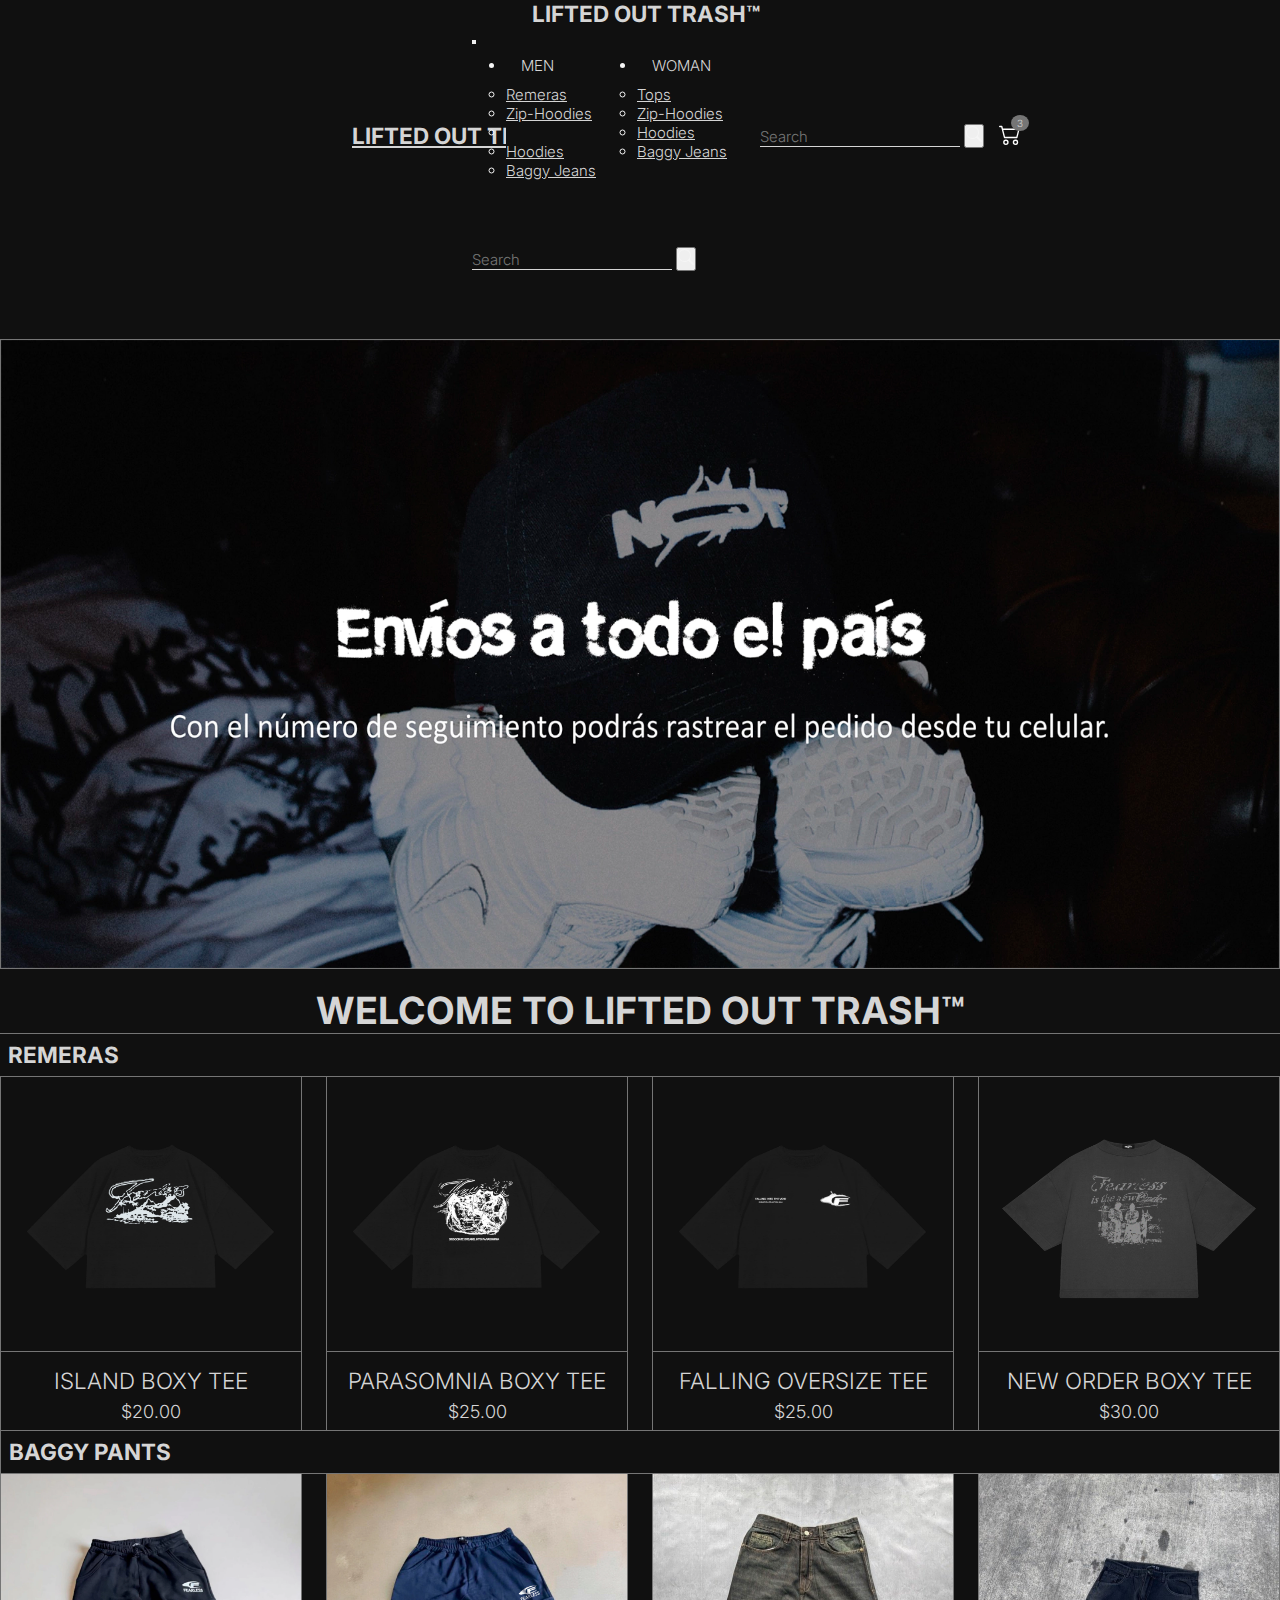
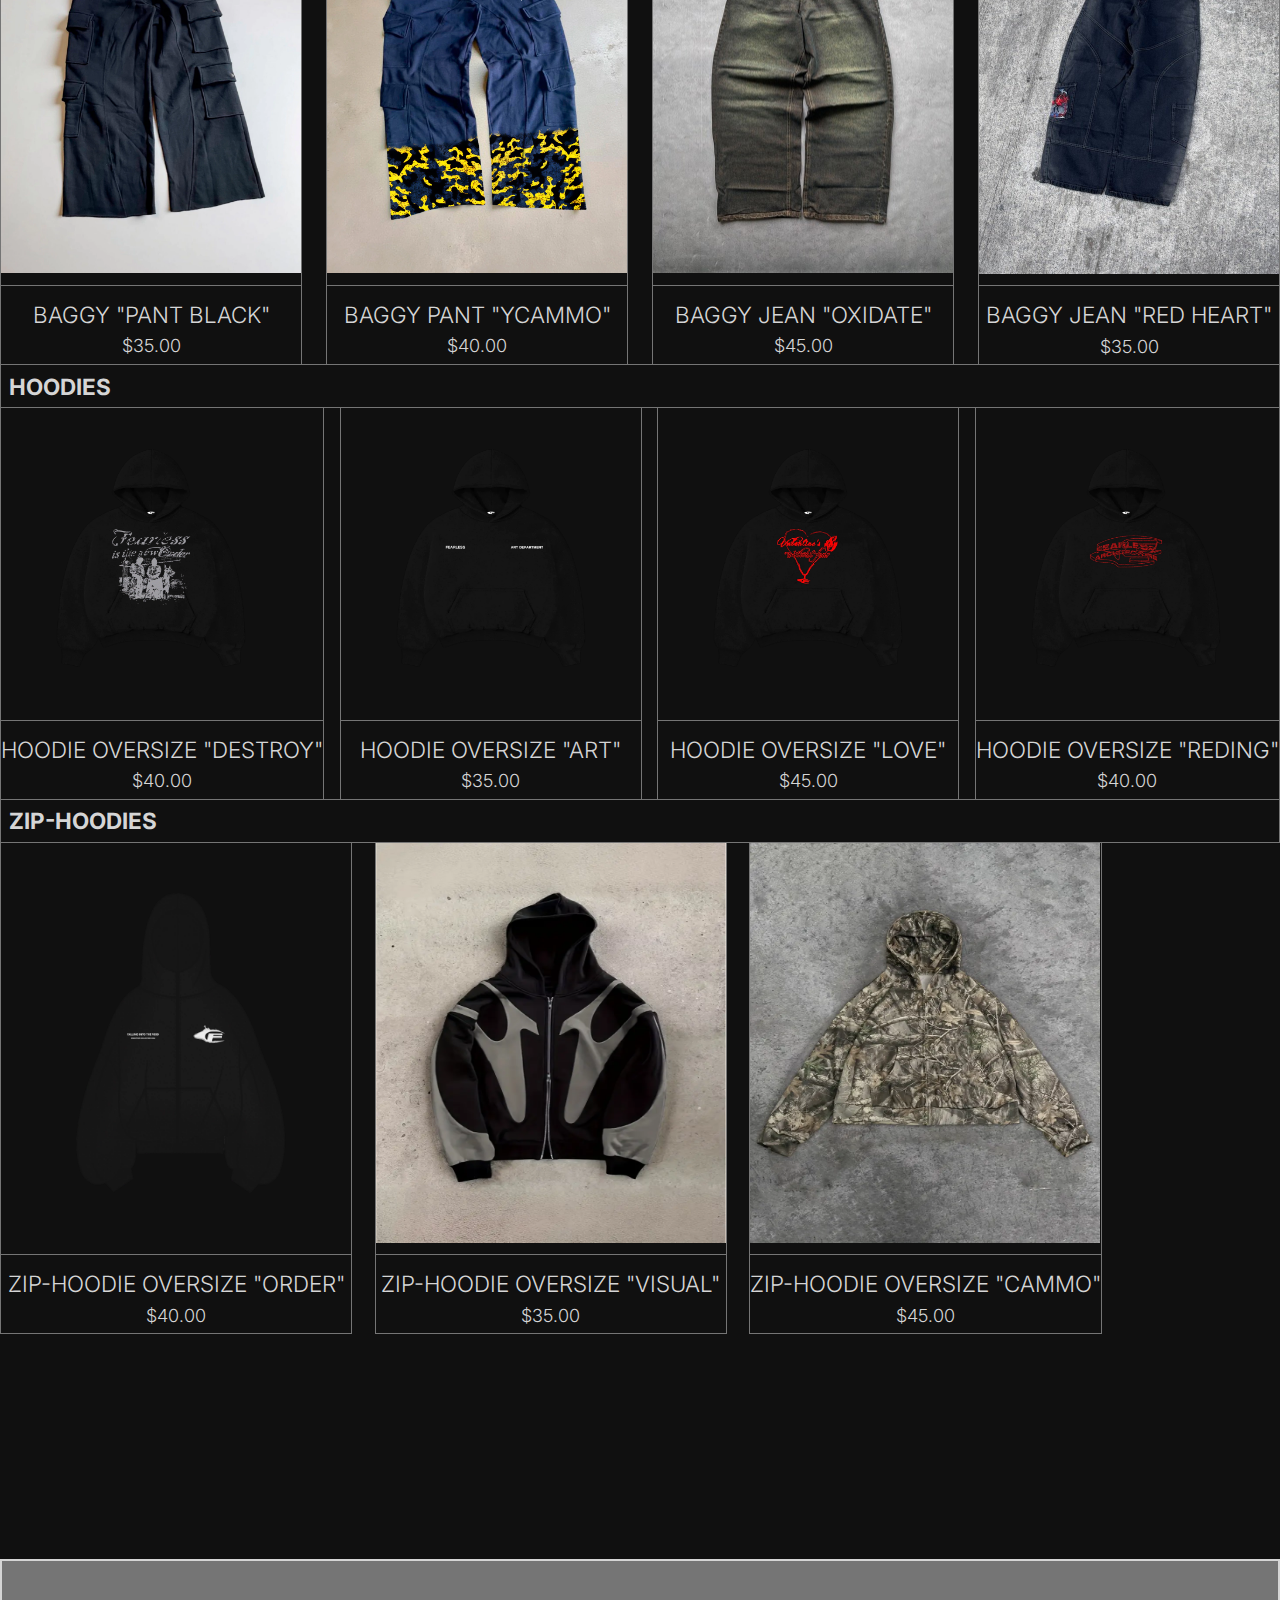
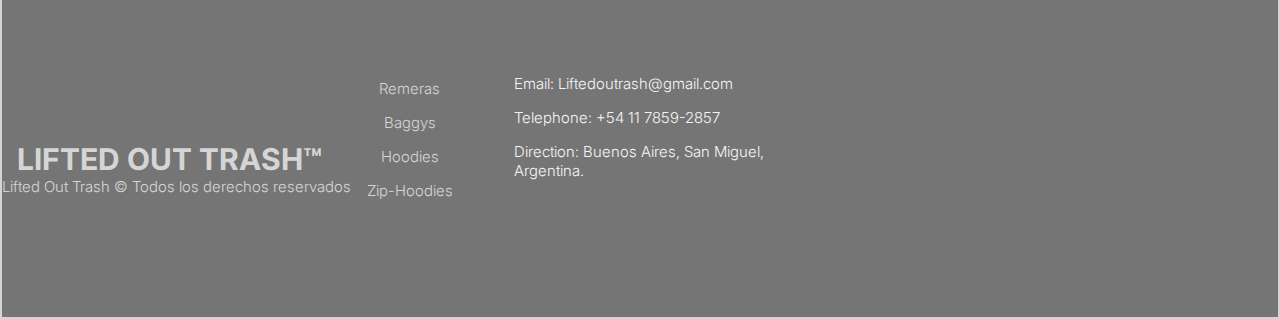
<file: index.html>
<!DOCTYPE html>
<html lang="en">
  <head>
    <meta charset="UTF-8" />
    <meta name="viewport" content="width=device-width, initial-scale=1.0" />
    <link
      href="https://cdn.jsdelivr.net/npm/bootstrap@5.3.7/dist/css/bootstrap.min.css"
      rel="stylesheet"
      integrity="sha384-LN+7fdVzj6u52u30Kp6M/trliBMCMKTyK833zpbD+pXdCLuTusPj697FH4R/5mcr"
      crossorigin="anonymous"
    />
    <link rel="stylesheet" href="styles/styles.css" />
    <link rel="icon" href="./assets/images/icon.png" type="image/x-icon" />
    <meta name="description" content="Tienda de ropa Lifted Out Trash" />
    <meta
      name="keywords"
      content="ropa, remeras, buzos, hoodies, ziphoodies, ecommerce"
    />
    <title>Lifted Out Trash</title>
  </head>
  <body>
    <header>
      <nav class="navbar fixed-top">
        <div class="container-fluid">
          <button
            class="navbar-toggler"
            type="button"
            data-bs-toggle="offcanvas"
            data-bs-target="#offcanvasDarkNavbar"
            aria-controls="offcanvasDarkNavbar"
            aria-label="Toggle navigation"
          >
            <span class="navbar-toggler-icon"></span>
          </button>
          <a class="navbar-brand mx-auto" href="index.html"
            >Lifted Out Trash™</a
          >

          <div
            class="offcanvas offcanvas-start text-bg-dark"
            tabindex="-1"
            id="offcanvasDarkNavbar"
            aria-labelledby="offcanvasDarkNavbarLabel"
          >
            <div class="offcanvas-header">
              <h5 class="offcanvas-title" id="offcanvasDarkNavbarLabel">
                Lifted Out Trash™
              </h5>
              <button
                type="button"
                class="btn-close btn-close-white"
                data-bs-dismiss="offcanvas"
                aria-label="Close"
              ></button>
            </div>
            <div class="offcanvas-body">
              <ul class="navbar-nav justify-content-end flex-grow-1 pe-3">
                <div class="dropdowns-box">
                  <li class="nav-item dropdown">
                    <button
                      class="btn btn-dark dropdown-toggle"
                      data-bs-toggle="dropdown"
                      aria-expanded="false"
                    >
                      Men
                    </button>
                    <ul class="dropdown-menu dropdown-menu-dark">
                      <li>
                        <a class="dropdown-item" href="pages/remeras.html"
                          >Remeras</a
                        >
                      </li>

                      <li>
                        <a class="dropdown-item" href="pages/zhoodies.html"
                          >Zip-Hoodies</a
                        >
                      </li>
                      <li></li>
                      <li>
                        <a class="dropdown-item" href="pages/hoodies.html"
                          >Hoodies</a
                        >
                      </li>
                      <li>
                        <a class="dropdown-item" href="pages/baggys.html"
                          >Baggy Jeans</a
                        >
                      </li>
                    </ul>
                  </li>
                  <li class="nav-item dropdown">
                    <button
                      class="btn btn-dark dropdown-toggle"
                      data-bs-toggle="dropdown"
                      aria-expanded="false"
                    >
                      Woman
                    </button>
                    <ul class="dropdown-menu dropdown-menu-dark">
                      <li>
                        <a class="dropdown-item" href="pages/remeras.html"
                          >Tops</a
                        >
                      </li>
                      <li>
                        <a class="dropdown-item" href="pages/zhoodies.html"
                          >Zip-Hoodies</a
                        >
                      </li>
                      <li>
                        <a class="dropdown-item" href="pages/hoodies.html"
                          >Hoodies</a
                        >
                      </li>
                      <li>
                        <a class="dropdown-item" href="pages/baggys.html"
                          >Baggy Jeans</a
                        >
                      </li>
                    </ul>
                  </li>
                </div>
              </ul>

              <form class="d-flex mt-3 searchbar" role="search">
                <input
                  class="form-control me-2"
                  type="search"
                  placeholder="Search"
                  aria-label="Search"
                />
                <button class="btn" type="submit">
                  <svg
                    xmlns="http://www.w3.org/2000/svg"
                    width="16"
                    height="16"
                    fill="currentColor"
                    class="bi bi-search"
                    viewBox="0 0 16 16"
                  >
                    <path
                      d="M11.742 10.344a6.5 6.5 0 1 0-1.397 1.398h-.001q.044.06.098.115l3.85 3.85a1 1 0 0 0 1.415-1.414l-3.85-3.85a1 1 0 0 0-.115-.1zM12 6.5a5.5 5.5 0 1 1-11 0 5.5 5.5 0 0 1 11 0"
                    />
                  </svg>
                </button>
              </form>
            </div>
          </div>
          <form class="d-flex mt-3 searchbar-pc" role="search">
            <input
              class="form-control me-2"
              type="search"
              placeholder="Search"
              aria-label="Search"
            />
            <button class="btn" type="submit">
              <svg
                xmlns="http://www.w3.org/2000/svg"
                width="16"
                height="16"
                fill="currentColor"
                class="bi bi-search"
                viewBox="0 0 16 16"
              >
                <path
                  d="M11.742 10.344a6.5 6.5 0 1 0-1.397 1.398h-.001q.044.06.098.115l3.85 3.85a1 1 0 0 0 1.415-1.414l-3.85-3.85a1 1 0 0 0-.115-.1zM12 6.5a5.5 5.5 0 1 1-11 0 5.5 5.5 0 0 1 11 0"
                />
              </svg>
            </button>
          </form>
          <a class="cart-button">
            <svg
              xmlns="http://www.w3.org/2000/svg"
              width="16"
              height="16"
              fill="white"
              class="cart-icon"
              viewBox="0 0 16 16"
            >
              <path
                d="M0 2.5A.5.5 0 0 1 .5 2H2a.5.5 0 0 1 .485.379L2.89 4H14.5a.5.5 0 0 1 .485.621l-1.5 6A.5.5 0 0 1 13 11H4a.5.5 0 0 1-.485-.379L1.61 3H.5a.5.5 0 0 1-.5-.5M3.14 5l1.25 5h8.22l1.25-5zM5 13a1 1 0 1 0 0 2 1 1 0 0 0 0-2m-2 1a2 2 0 1 1 4 0 2 2 0 0 1-4 0m9-1a1 1 0 1 0 0 2 1 1 0 0 0 0-2m-2 1a2 2 0 1 1 4 0 2 2 0 0 1-4 0"
              />
            </svg>
            <span class="cart-count">3</span>
          </a>
        </div>
      </nav>
      <div class="banner-box container-fluid">
        <img src="assets/images/banner.webp" alt="banner" />
      </div>
    </header>
    <main>
      <div class="welcome-box">
        <h1 class="welcome-text">Welcome to Lifted Out Trash™</h1>
      </div>

      <!--SECTION REMERAS-->
      <div class="remeras-texto-box">
        <p>Remeras</p>
      </div>
      <section class="box-remeras">
        <div class="remera1-box">
          <img
            src="assets/images/remera1.webp"
            alt="Remera 1"
            class="remera1"
          />
          <h2>Island Boxy Tee</h2>
          <p>$20.00</p>
        </div>
        <div class="remera1-box">
          <img
            src="assets/images/remera2.webp"
            alt="Remera 1"
            class="remera1 container-fluid"
          />
          <h2>Parasomnia Boxy Tee</h2>
          <p>$25.00</p>
        </div>
        <div class="remera1-box">
          <img
            src="assets/images/remera3.webp"
            alt="Remera 1"
            class="remera1"
          />
          <h2>Falling Oversize Tee</h2>
          <p>$25.00</p>
        </div>
        <div class="remera1-box">
          <img
            src="assets/images/remera4.webp"
            alt="Remera 1"
            class="remera1"
          />
          <h2>New Order Boxy Tee</h2>
          <p>$30.00</p>
        </div>
      </section>

      <!--SECTION BAGGYS-->
      <div class="baggys-texto-box">
        <p>Baggy Pants</p>
      </div>
      <section class="box-baggys">
        <div class="baggy1-box">
          <img src="assets/images/baggy1.webp" alt="Baggy 1" class="baggys" />
          <h2>Baggy "Pant Black"</h2>
          <p>$35.00</p>
        </div>
        <div class="baggy1-box">
          <img src="assets/images/baggy2.webp" alt="Baggy 2" class="baggys" />
          <h2>Baggy Pant "Ycammo"</h2>
          <p>$40.00</p>
        </div>
        <div class="baggy1-box">
          <img src="assets/images/baggy3.jpg" alt="Baggy 3" class="baggys" />
          <h2>Baggy Jean "Oxidate"</h2>
          <p>$45.00</p>
        </div>
        <div class="baggy1-box">
          <img src="assets/images/baggy4.jpg" alt="Baggy 4" class="baggys" />
          <h2>Baggy Jean "Red Heart"</h2>
          <p>$35.00</p>
        </div>
      </section>

      <!--SECTION HOODIES-->
      <div class="hoodies-texto-box">
        <p>Hoodies</p>
      </div>
      <section class="box-hoodies">
        <div class="hoodies-box">
          <img
            src="assets/images/hoodie1.webp"
            alt="hoodie 1"
            class="hoodies"
          />
          <h2>Hoodie Oversize "Destroy"</h2>
          <p>$40.00</p>
        </div>
        <div class="hoodies-box">
          <img
            src="assets/images/hoodie2.webp"
            alt="hoodie 2"
            class="hoodies"
          />
          <h2>Hoodie Oversize "Art"</h2>
          <p>$35.00</p>
        </div>
        <div class="hoodies-box">
          <img
            src="assets/images/hoodie3.webp"
            alt="hoodie 3"
            class="hoodies"
          />
          <h2>Hoodie Oversize "Love"</h2>
          <p>$45.00</p>
        </div>
        <div class="hoodies-box">
          <img
            src="assets/images/hoodie4.webp"
            alt="hoodie 4"
            class="hoodies"
          />
          <h2>Hoodie Oversize "Reding"</h2>
          <p>$40.00</p>
        </div>
      </section>

      <!--SECTION ZIP-HOODIES-->
      <div class="zip-hoodies-texto-box">
        <p>Zip-Hoodies</p>
      </div>
      <section class="box-zip-hoodies">
        <div class="zip-hoodies-box">
          <img
            src="assets/images/zip-hoodie1.webp"
            alt="zip-hoodie 1"
            class="zip-hoodies"
          />
          <h2>zip-Hoodie Oversize "Order"</h2>
          <p>$40.00</p>
        </div>
        <div class="zip-hoodies-box">
          <img
            src="assets/images/zip-hoodie2.webp"
            alt="zip-hoodie 2"
            class="zip-hoodies"
          />
          <h2>zip-Hoodie Oversize "Visual"</h2>
          <p>$35.00</p>
        </div>
        <div class="zip-hoodies-box">
          <img
            src="assets/images/zip-hoodie3.webp"
            alt="zip-hoodie 3"
            class="zip-hoodies"
          />
          <h2>zip-Hoodie Oversize "Cammo"</h2>
          <p>$45.00</p>
        </div>
      </section>
    </main>

    <footer>
      <div class="footer-background">
        <h2 class="logo-footer">Lifted Out Trash™</h2>
        <p class="derechos">
          Lifted Out Trash &copy; Todos los derechos reservados
        </p>
        <div class="box-nav-footer">
          <a href="pages/remeras.html">Remeras</a>
          <a href="pages/baggys.html">Baggys</a>
          <a href="pages/hoodies.html">Hoodies</a>
          <a href="pages/zhoodies.html">Zip-Hoodies</a>
        </div>
        <div class="box-information">
          <p>Email: Liftedoutrash@gmail.com</p>
          <p>Telephone: +54 11 7859-2857</p>
          <p>Direction: Buenos Aires, San Miguel, Argentina.</p>
        </div>
      </div>
    </footer>
    <script
      src="https://cdn.jsdelivr.net/npm/bootstrap@5.3.7/dist/js/bootstrap.bundle.min.js"
      integrity="sha384-ndDqU0Gzau9qJ1lfW4pNLlhNTkCfHzAVBReH9diLvGRem5+R9g2FzA8ZGN954O5Q"
      crossorigin="anonymous"
    ></script>
  </body>
</html>
</file>
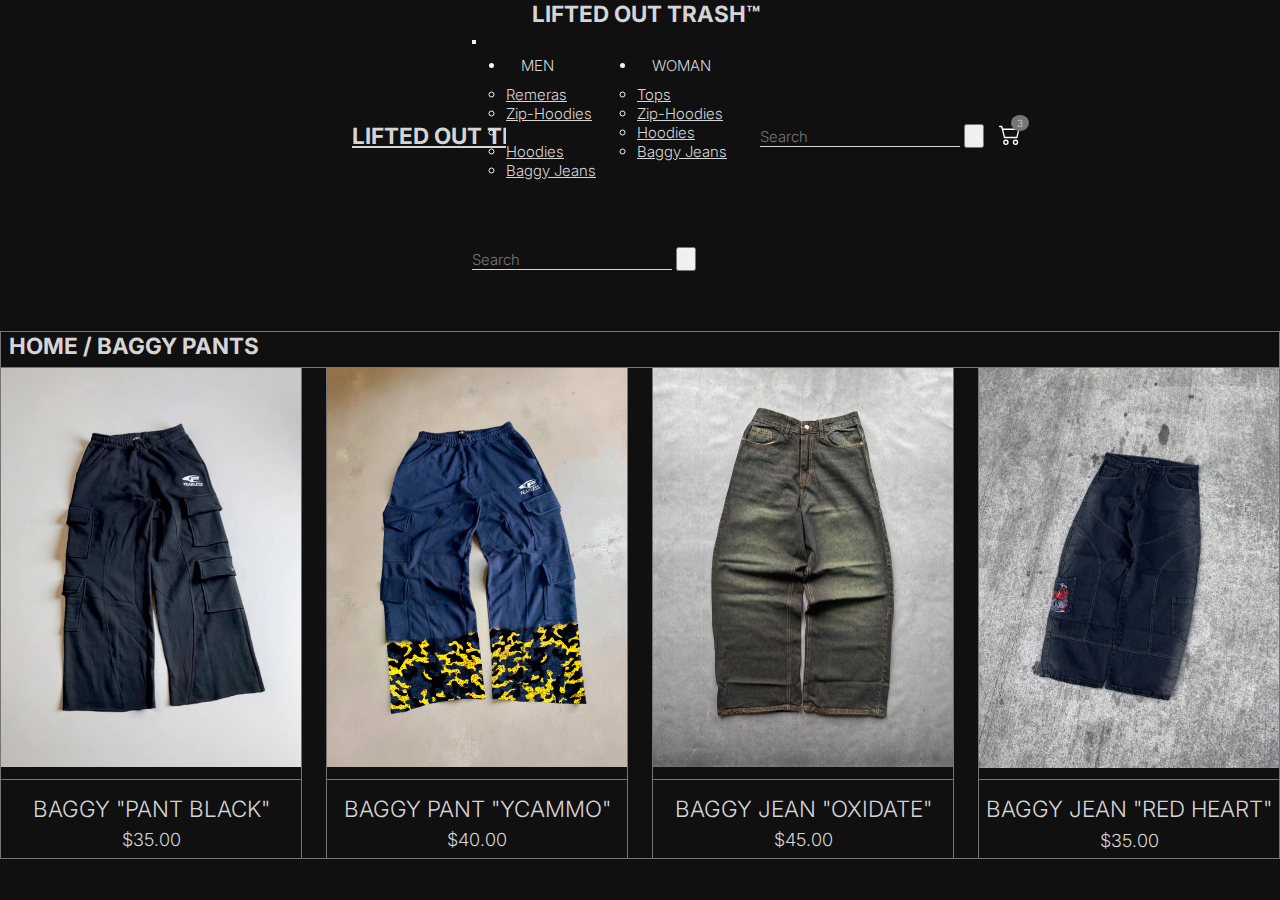
<file: pages/baggys.html>
<!DOCTYPE html>
<html lang="en">
  <head>
    <meta charset="UTF-8" />
    <meta name="viewport" content="width=device-width, initial-scale=1.0" />
    <link
      href="https://cdn.jsdelivr.net/npm/bootstrap@5.3.7/dist/css/bootstrap.min.css"
      rel="stylesheet"
      integrity="sha384-LN+7fdVzj6u52u30Kp6M/trliBMCMKTyK833zpbD+pXdCLuTusPj697FH4R/5mcr"
      crossorigin="anonymous"
    />
    <link rel="stylesheet" href="../styles/styles.css" />
    <link rel="icon" href="../assets/images/icon.png" type="image/x-icon" />
    <meta name="description" content="Tienda de ropa Lifted Out Trash" />
    <meta
      name="keywords"
      content="ropa, remeras, buzos, hoodies, ziphoodies, ecommerce"
    />
    <title>LOT - Baggy Pants</title>
  </head>
  <body>
    <header>
      <nav class="navbar fixed-top">
        <div class="container-fluid">
          <button
            class="navbar-toggler"
            type="button"
            data-bs-toggle="offcanvas"
            data-bs-target="#offcanvasDarkNavbar"
            aria-controls="offcanvasDarkNavbar"
            aria-label="Toggle navigation"
          >
            <span class="navbar-toggler-icon"></span>
          </button>
          <a class="navbar-brand mx-auto" href="../index.html"
            >Lifted Out Trash™</a
          >

          <div
            class="offcanvas offcanvas-start text-bg-dark"
            tabindex="-1"
            id="offcanvasDarkNavbar"
            aria-labelledby="offcanvasDarkNavbarLabel"
          >
            <div class="offcanvas-header">
              <h5 class="offcanvas-title" id="offcanvasDarkNavbarLabel">
                Lifted Out Trash™
              </h5>
              <button
                type="button"
                class="btn-close btn-close-white"
                data-bs-dismiss="offcanvas"
                aria-label="Close"
              ></button>
            </div>
            <div class="offcanvas-body">
              <ul class="navbar-nav justify-content-end flex-grow-1 pe-3">
                <div class="dropdowns-box">
                  <li class="nav-item dropdown">
                    <button
                      class="btn btn-dark dropdown-toggle"
                      data-bs-toggle="dropdown"
                      aria-expanded="false"
                    >
                      Men
                    </button>
                    <ul class="dropdown-menu dropdown-menu-dark">
                      <li>
                        <a class="dropdown-item" href="../pages/remeras.html"
                          >Remeras</a
                        >
                      </li>

                      <li>
                        <a class="dropdown-item" href="../pages/zhoodies.html"
                          >Zip-Hoodies</a
                        >
                      </li>
                      <li></li>
                      <li>
                        <a class="dropdown-item" href="../pages/hoodies.html"
                          >Hoodies</a
                        >
                      </li>
                      <li>
                        <a class="dropdown-item" href="../pages/baggys.html"
                          >Baggy Jeans</a
                        >
                      </li>
                    </ul>
                  </li>
                  <li class="nav-item dropdown">
                    <button
                      class="btn btn-dark dropdown-toggle"
                      data-bs-toggle="dropdown"
                      aria-expanded="false"
                    >
                      Woman
                    </button>
                    <ul class="dropdown-menu dropdown-menu-dark">
                      <li>
                        <a class="dropdown-item" href="../pages/remeras.html"
                          >Tops</a
                        >
                      </li>
                      <li>
                        <a class="dropdown-item" href="../pages/zhoodies.html"
                          >Zip-Hoodies</a
                        >
                      </li>
                      <li>
                        <a class="dropdown-item" href="../pages/hoodies.html"
                          >Hoodies</a
                        >
                      </li>
                      <li>
                        <a class="dropdown-item" href="../pages/baggys.html"
                          >Baggy Jeans</a
                        >
                      </li>
                    </ul>
                  </li>
                </div>
              </ul>

              <form class="d-flex mt-3 searchbar" role="search">
                <input
                  class="form-control me-2"
                  type="search"
                  placeholder="Search"
                  aria-label="Search"
                />
                <button class="btn" type="submit">
                  <svg
                    xmlns="http://www.w3.org/2000/svg"
                    width="16"
                    height="16"
                    fill="currentColor"
                    class="bi bi-search"
                    viewBox="0 0 16 16"
                  >
                    <path
                      d="M11.742 10.344a6.5 6.5 0 1 0-1.397 1.398h-.001q.044.06.098.115l3.85 3.85a1 1 0 0 0 1.415-1.414l-3.85-3.85a1 1 0 0 0-.115-.1zM12 6.5a5.5 5.5 0 1 1-11 0 5.5 5.5 0 0 1 11 0"
                    />
                  </svg>
                </button>
              </form>
            </div>
          </div>
          <form class="d-flex mt-3 searchbar-pc" role="search">
            <input
              class="form-control me-2"
              type="search"
              placeholder="Search"
              aria-label="Search"
            />
            <button class="btn" type="submit">
              <svg
                xmlns="http://www.w3.org/2000/svg"
                width="16"
                height="16"
                fill="currentColor"
                class="bi bi-search"
                viewBox="0 0 16 16"
              >
                <path
                  d="M11.742 10.344a6.5 6.5 0 1 0-1.397 1.398h-.001q.044.06.098.115l3.85 3.85a1 1 0 0 0 1.415-1.414l-3.85-3.85a1 1 0 0 0-.115-.1zM12 6.5a5.5 5.5 0 1 1-11 0 5.5 5.5 0 0 1 11 0"
                />
              </svg>
            </button>
          </form>
          <a class="cart-button">
            <svg
              xmlns="http://www.w3.org/2000/svg"
              width="16"
              height="16"
              fill="white"
              class="cart-icon"
              viewBox="0 0 16 16"
            >
              <path
                d="M0 2.5A.5.5 0 0 1 .5 2H2a.5.5 0 0 1 .485.379L2.89 4H14.5a.5.5 0 0 1 .485.621l-1.5 6A.5.5 0 0 1 13 11H4a.5.5 0 0 1-.485-.379L1.61 3H.5a.5.5 0 0 1-.5-.5M3.14 5l1.25 5h8.22l1.25-5zM5 13a1 1 0 1 0 0 2 1 1 0 0 0 0-2m-2 1a2 2 0 1 1 4 0 2 2 0 0 1-4 0m9-1a1 1 0 1 0 0 2 1 1 0 0 0 0-2m-2 1a2 2 0 1 1 4 0 2 2 0 0 1-4 0"
              />
            </svg>
            <span class="cart-count">3</span>
          </a>
        </div>
      </nav>
    </header>
    <main>
      <!--SECTION BAGGYS-->
      <div class="baggys-texto-box sections-texto-box-html">
        <p class="p-sections-texto">Home / Baggy Pants</p>
      </div>
      <section class="box-baggys box-sections-html">
        <div class="baggy1-box">
          <img
            src="../assets/images/baggy1.webp"
            alt="Baggy 1"
            class="baggys"
          />
          <h2>Baggy "Pant Black"</h2>
          <p>$35.00</p>
        </div>
        <div class="baggy1-box">
          <img
            src="../assets/images/baggy2.webp"
            alt="Baggy 2"
            class="baggys"
          />
          <h2>Baggy Pant "YCammo"</h2>
          <p>$40.00</p>
        </div>
        <div class="baggy1-box">
          <img src="../assets/images/baggy3.jpg" alt="Baggy 3" class="baggys" />
          <h2>Baggy Jean "Oxidate"</h2>
          <p>$45.00</p>
        </div>
        <div class="baggy1-box">
          <img src="../assets/images/baggy4.jpg" alt="Baggy 4" class="baggys" />
          <h2>Baggy Jean "Red Heart"</h2>
          <p>$35.00</p>
        </div>
      </section>
    </main>

    <script
      src="https://cdn.jsdelivr.net/npm/bootstrap@5.3.7/dist/js/bootstrap.bundle.min.js"
      integrity="sha384-ndDqU0Gzau9qJ1lfW4pNLlhNTkCfHzAVBReH9diLvGRem5+R9g2FzA8ZGN954O5Q"
      crossorigin="anonymous"
    ></script>
  </body>
</html>
</file>
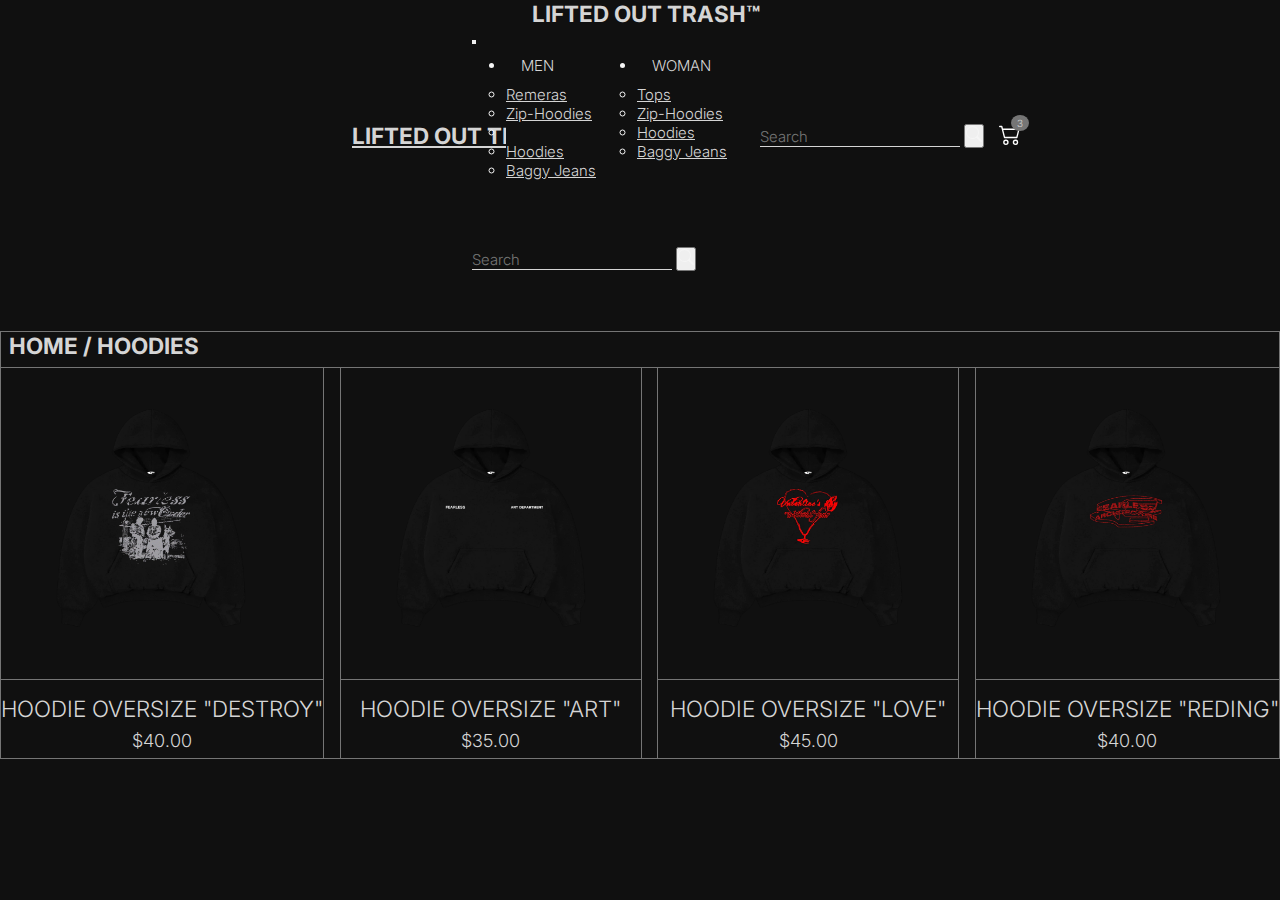
<file: pages/hoodies.html>
<!DOCTYPE html>
<html lang="en">
  <head>
    <meta charset="UTF-8" />
    <meta name="viewport" content="width=device-width, initial-scale=1.0" />
    <link
      href="https://cdn.jsdelivr.net/npm/bootstrap@5.3.7/dist/css/bootstrap.min.css"
      rel="stylesheet"
      integrity="sha384-LN+7fdVzj6u52u30Kp6M/trliBMCMKTyK833zpbD+pXdCLuTusPj697FH4R/5mcr"
      crossorigin="anonymous"
    />
    <link rel="stylesheet" href="../styles/styles.css" />
    <link rel="icon" href="../assets/images/icon.png" type="image/x-icon" />
    <meta name="description" content="Tienda de ropa Lifted Out Trash" />
    <meta
      name="keywords"
      content="ropa, remeras, buzos, hoodies, ziphoodies, ecommerce"
    />
    <title>LOT - Hoodies</title>
  </head>
  <body>
    <header>
      <nav class="navbar fixed-top">
        <div class="container-fluid">
          <button
            class="navbar-toggler"
            type="button"
            data-bs-toggle="offcanvas"
            data-bs-target="#offcanvasDarkNavbar"
            aria-controls="offcanvasDarkNavbar"
            aria-label="Toggle navigation"
          >
            <span class="navbar-toggler-icon"></span>
          </button>
          <a class="navbar-brand mx-auto" href="../index.html"
            >Lifted Out Trash™</a
          >

          <div
            class="offcanvas offcanvas-start text-bg-dark"
            tabindex="-1"
            id="offcanvasDarkNavbar"
            aria-labelledby="offcanvasDarkNavbarLabel"
          >
            <div class="offcanvas-header">
              <h5 class="offcanvas-title" id="offcanvasDarkNavbarLabel">
                Lifted Out Trash™
              </h5>
              <button
                type="button"
                class="btn-close btn-close-white"
                data-bs-dismiss="offcanvas"
                aria-label="Close"
              ></button>
            </div>
            <div class="offcanvas-body">
              <ul class="navbar-nav justify-content-end flex-grow-1 pe-3">
                <div class="dropdowns-box">
                  <li class="nav-item dropdown">
                    <button
                      class="btn btn-dark dropdown-toggle"
                      data-bs-toggle="dropdown"
                      aria-expanded="false"
                    >
                      Men
                    </button>
                    <ul class="dropdown-menu dropdown-menu-dark">
                      <li>
                        <a class="dropdown-item" href="../pages/remeras.html"
                          >Remeras</a
                        >
                      </li>

                      <li>
                        <a class="dropdown-item" href="../pages/zhoodies.html"
                          >Zip-Hoodies</a
                        >
                      </li>
                      <li></li>
                      <li>
                        <a class="dropdown-item" href="../pages/hoodies.html"
                          >Hoodies</a
                        >
                      </li>
                      <li>
                        <a class="dropdown-item" href="../pages/baggys.html"
                          >Baggy Jeans</a
                        >
                      </li>
                    </ul>
                  </li>
                  <li class="nav-item dropdown">
                    <button
                      class="btn btn-dark dropdown-toggle"
                      data-bs-toggle="dropdown"
                      aria-expanded="false"
                    >
                      Woman
                    </button>
                    <ul class="dropdown-menu dropdown-menu-dark">
                      <li>
                        <a class="dropdown-item" href="../pages/remeras.html"
                          >Tops</a
                        >
                      </li>
                      <li>
                        <a class="dropdown-item" href="../pages/zhoodies.html"
                          >Zip-Hoodies</a
                        >
                      </li>
                      <li>
                        <a class="dropdown-item" href="../pages/hoodies.html"
                          >Hoodies</a
                        >
                      </li>
                      <li>
                        <a class="dropdown-item" href="../pages/baggys.html"
                          >Baggy Jeans</a
                        >
                      </li>
                    </ul>
                  </li>
                </div>
              </ul>

              <form class="d-flex mt-3 searchbar" role="search">
                <input
                  class="form-control me-2"
                  type="search"
                  placeholder="Search"
                  aria-label="Search"
                />
                <button class="btn" type="submit">
                  <svg
                    xmlns="http://www.w3.org/2000/svg"
                    width="16"
                    height="16"
                    fill="currentColor"
                    class="bi bi-search"
                    viewBox="0 0 16 16"
                  >
                    <path
                      d="M11.742 10.344a6.5 6.5 0 1 0-1.397 1.398h-.001q.044.06.098.115l3.85 3.85a1 1 0 0 0 1.415-1.414l-3.85-3.85a1 1 0 0 0-.115-.1zM12 6.5a5.5 5.5 0 1 1-11 0 5.5 5.5 0 0 1 11 0"
                    />
                  </svg>
                </button>
              </form>
            </div>
          </div>
          <form class="d-flex mt-3 searchbar-pc" role="search">
            <input
              class="form-control me-2"
              type="search"
              placeholder="Search"
              aria-label="Search"
            />
            <button class="btn" type="submit">
              <svg
                xmlns="http://www.w3.org/2000/svg"
                width="16"
                height="16"
                fill="currentColor"
                class="bi bi-search"
                viewBox="0 0 16 16"
              >
                <path
                  d="M11.742 10.344a6.5 6.5 0 1 0-1.397 1.398h-.001q.044.06.098.115l3.85 3.85a1 1 0 0 0 1.415-1.414l-3.85-3.85a1 1 0 0 0-.115-.1zM12 6.5a5.5 5.5 0 1 1-11 0 5.5 5.5 0 0 1 11 0"
                />
              </svg>
            </button>
          </form>
          <a class="cart-button">
            <svg
              xmlns="http://www.w3.org/2000/svg"
              width="16"
              height="16"
              fill="white"
              class="cart-icon"
              viewBox="0 0 16 16"
            >
              <path
                d="M0 2.5A.5.5 0 0 1 .5 2H2a.5.5 0 0 1 .485.379L2.89 4H14.5a.5.5 0 0 1 .485.621l-1.5 6A.5.5 0 0 1 13 11H4a.5.5 0 0 1-.485-.379L1.61 3H.5a.5.5 0 0 1-.5-.5M3.14 5l1.25 5h8.22l1.25-5zM5 13a1 1 0 1 0 0 2 1 1 0 0 0 0-2m-2 1a2 2 0 1 1 4 0 2 2 0 0 1-4 0m9-1a1 1 0 1 0 0 2 1 1 0 0 0 0-2m-2 1a2 2 0 1 1 4 0 2 2 0 0 1-4 0"
              />
            </svg>
            <span class="cart-count">3</span>
          </a>
        </div>
      </nav>
    </header>
    <main>
      <!--SECTION HOODIES-->
      <div class="hoodies-texto-box sections-texto-box-html">
        <p class="p-sections-texto">Home / Hoodies</p>
      </div>
      <section class="box-hoodies box-sections-html">
        <div class="hoodies-box">
          <img
            src="../assets/images/hoodie1.webp"
            alt="hoodie 1"
            class="hoodies"
          />
          <h2>Hoodie Oversize "Destroy"</h2>
          <p>$40.00</p>
        </div>
        <div class="hoodies-box">
          <img
            src="../assets/images/hoodie2.webp"
            alt="hoodie 2"
            class="hoodies"
          />
          <h2>Hoodie Oversize "Art"</h2>
          <p>$35.00</p>
        </div>
        <div class="hoodies-box">
          <img
            src="../assets/images/hoodie3.webp"
            alt="hoodie 3"
            class="hoodies"
          />
          <h2>Hoodie Oversize "Love"</h2>
          <p>$45.00</p>
        </div>
        <div class="hoodies-box">
          <img
            src="../assets/images/hoodie4.webp"
            alt="hoodie 4"
            class="hoodies"
          />
          <h2>Hoodie Oversize "Reding"</h2>
          <p>$40.00</p>
        </div>
      </section>
    </main>

    <script
      src="https://cdn.jsdelivr.net/npm/bootstrap@5.3.7/dist/js/bootstrap.bundle.min.js"
      integrity="sha384-ndDqU0Gzau9qJ1lfW4pNLlhNTkCfHzAVBReH9diLvGRem5+R9g2FzA8ZGN954O5Q"
      crossorigin="anonymous"
    ></script>
  </body>
</html>
</file>
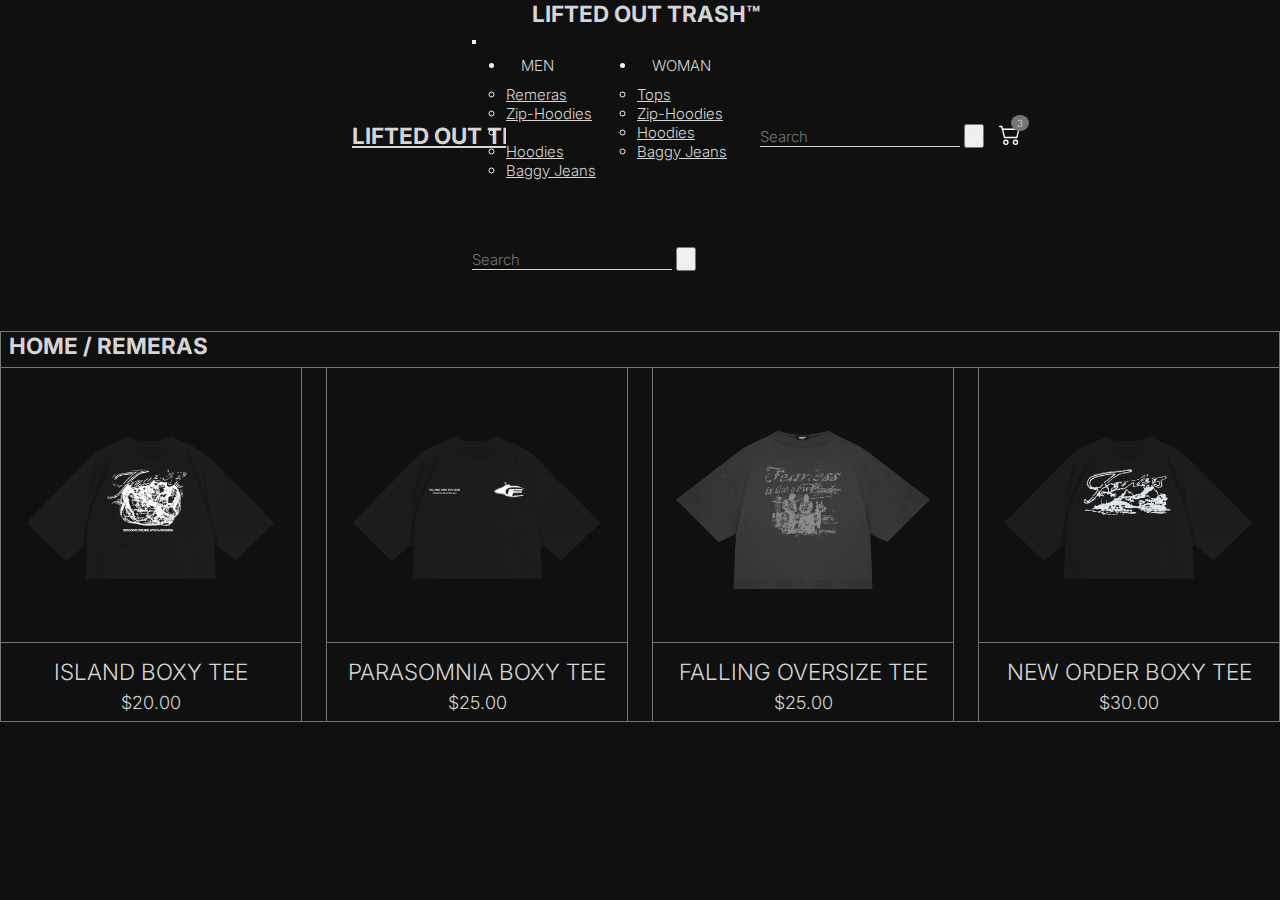
<file: pages/remeras.html>
<!DOCTYPE html>
<html lang="en">
  <head>
    <meta charset="UTF-8" />
    <meta name="viewport" content="width=device-width, initial-scale=1.0" />
    <link
      href="https://cdn.jsdelivr.net/npm/bootstrap@5.3.7/dist/css/bootstrap.min.css"
      rel="stylesheet"
      integrity="sha384-LN+7fdVzj6u52u30Kp6M/trliBMCMKTyK833zpbD+pXdCLuTusPj697FH4R/5mcr"
      crossorigin="anonymous"
    />
    <link rel="stylesheet" href="../styles/styles.css" />
    <link rel="icon" href="../assets/images/icon.png" type="image/x-icon" />
    <meta name="description" content="Tienda de ropa Lifted Out Trash" />
    <meta
      name="keywords"
      content="ropa, remeras, buzos, hoodies, ziphoodies, ecommerce"
    />
    <title>LOT - Remeras</title>
  </head>
  <body>
    <header>
      <nav class="navbar fixed-top">
        <div class="container-fluid">
          <button
            class="navbar-toggler"
            type="button"
            data-bs-toggle="offcanvas"
            data-bs-target="#offcanvasDarkNavbar"
            aria-controls="offcanvasDarkNavbar"
            aria-label="Toggle navigation"
          >
            <span class="navbar-toggler-icon"></span>
          </button>
          <a class="navbar-brand mx-auto" href="../index.html"
            >Lifted Out Trash™</a
          >

          <div
            class="offcanvas offcanvas-start text-bg-dark"
            tabindex="-1"
            id="offcanvasDarkNavbar"
            aria-labelledby="offcanvasDarkNavbarLabel"
          >
            <div class="offcanvas-header">
              <h5 class="offcanvas-title" id="offcanvasDarkNavbarLabel">
                Lifted Out Trash™
              </h5>
              <button
                type="button"
                class="btn-close btn-close-white"
                data-bs-dismiss="offcanvas"
                aria-label="Close"
              ></button>
            </div>
            <div class="offcanvas-body">
              <ul class="navbar-nav justify-content-end flex-grow-1 pe-3">
                <div class="dropdowns-box">
                  <li class="nav-item dropdown">
                    <button
                      class="btn btn-dark dropdown-toggle"
                      data-bs-toggle="dropdown"
                      aria-expanded="false"
                    >
                      Men
                    </button>
                    <ul class="dropdown-menu dropdown-menu-dark">
                      <li>
                        <a class="dropdown-item" href="../pages/remeras.html"
                          >Remeras</a
                        >
                      </li>

                      <li>
                        <a class="dropdown-item" href="../pages/zhoodies.html"
                          >Zip-Hoodies</a
                        >
                      </li>
                      <li></li>
                      <li>
                        <a class="dropdown-item" href="../pages/hoodies.html"
                          >Hoodies</a
                        >
                      </li>
                      <li>
                        <a class="dropdown-item" href="../pages/baggys.html"
                          >Baggy Jeans</a
                        >
                      </li>
                    </ul>
                  </li>
                  <li class="nav-item dropdown">
                    <button
                      class="btn btn-dark dropdown-toggle"
                      data-bs-toggle="dropdown"
                      aria-expanded="false"
                    >
                      Woman
                    </button>
                    <ul class="dropdown-menu dropdown-menu-dark">
                      <li>
                        <a class="dropdown-item" href="../pages/remeras.html"
                          >Tops</a
                        >
                      </li>
                      <li>
                        <a class="dropdown-item" href="../pages/zhoodies.html"
                          >Zip-Hoodies</a
                        >
                      </li>
                      <li>
                        <a class="dropdown-item" href="../pages/hoodies.html"
                          >Hoodies</a
                        >
                      </li>
                      <li>
                        <a class="dropdown-item" href="../pages/baggys.html"
                          >Baggy Jeans</a
                        >
                      </li>
                    </ul>
                  </li>
                </div>
              </ul>

              <form class="d-flex mt-3 searchbar" role="search">
                <input
                  class="form-control me-2"
                  type="search"
                  placeholder="Search"
                  aria-label="Search"
                />
                <button class="btn" type="submit">
                  <svg
                    xmlns="http://www.w3.org/2000/svg"
                    width="16"
                    height="16"
                    fill="currentColor"
                    class="bi bi-search"
                    viewBox="0 0 16 16"
                  >
                    <path
                      d="M11.742 10.344a6.5 6.5 0 1 0-1.397 1.398h-.001q.044.06.098.115l3.85 3.85a1 1 0 0 0 1.415-1.414l-3.85-3.85a1 1 0 0 0-.115-.1zM12 6.5a5.5 5.5 0 1 1-11 0 5.5 5.5 0 0 1 11 0"
                    />
                  </svg>
                </button>
              </form>
            </div>
          </div>
          <form class="d-flex mt-3 searchbar-pc" role="search">
            <input
              class="form-control me-2"
              type="search"
              placeholder="Search"
              aria-label="Search"
            />
            <button class="btn" type="submit">
              <svg
                xmlns="http://www.w3.org/2000/svg"
                width="16"
                height="16"
                fill="currentColor"
                class="bi bi-search"
                viewBox="0 0 16 16"
              >
                <path
                  d="M11.742 10.344a6.5 6.5 0 1 0-1.397 1.398h-.001q.044.06.098.115l3.85 3.85a1 1 0 0 0 1.415-1.414l-3.85-3.85a1 1 0 0 0-.115-.1zM12 6.5a5.5 5.5 0 1 1-11 0 5.5 5.5 0 0 1 11 0"
                />
              </svg>
            </button>
          </form>
          <a class="cart-button">
            <svg
              xmlns="http://www.w3.org/2000/svg"
              width="16"
              height="16"
              fill="white"
              class="cart-icon"
              viewBox="0 0 16 16"
            >
              <path
                d="M0 2.5A.5.5 0 0 1 .5 2H2a.5.5 0 0 1 .485.379L2.89 4H14.5a.5.5 0 0 1 .485.621l-1.5 6A.5.5 0 0 1 13 11H4a.5.5 0 0 1-.485-.379L1.61 3H.5a.5.5 0 0 1-.5-.5M3.14 5l1.25 5h8.22l1.25-5zM5 13a1 1 0 1 0 0 2 1 1 0 0 0 0-2m-2 1a2 2 0 1 1 4 0 2 2 0 0 1-4 0m9-1a1 1 0 1 0 0 2 1 1 0 0 0 0-2m-2 1a2 2 0 1 1 4 0 2 2 0 0 1-4 0"
              />
            </svg>
            <span class="cart-count">3</span>
          </a>
        </div>
      </nav>
    </header>
    <main>
      <!--SECTION REMERAS-->
      <div class="remeras-texto-box sections-texto-box-html">
        <p class="p-sections-texto">Home / Remeras</p>
      </div>
      <section class="box-remeras box-sections-html">
        <div class="remera1-box">
          <img
            src="../assets/images/remera2.webp"
            alt="Remera 1"
            class="remera1"
          />
          <h2>Island Boxy Tee</h2>
          <p>$20.00</p>
        </div>
        <div class="remera1-box remera1-box-html">
          <img
            src="../assets/images/remera3.webp"
            alt="Remera 1"
            class="remera1"
          />
          <h2>Parasomnia Boxy Tee</h2>
          <p>$25.00</p>
        </div>
        <div class="remera1-box remera1-box-html">
          <img
            src="../assets/images/remera4.webp"
            alt="Remera 1"
            class="remera1"
          />
          <h2>Falling Oversize Tee</h2>
          <p>$25.00</p>
        </div>
        <div class="remera1-box remera1-box-html">
          <img
            src="../assets/images/remera1.webp"
            alt="Remera 1"
            class="remera1"
          />
          <h2>New Order Boxy Tee</h2>
          <p>$30.00</p>
        </div>
      </section>
    </main>

    <script
      src="https://cdn.jsdelivr.net/npm/bootstrap@5.3.7/dist/js/bootstrap.bundle.min.js"
      integrity="sha384-ndDqU0Gzau9qJ1lfW4pNLlhNTkCfHzAVBReH9diLvGRem5+R9g2FzA8ZGN954O5Q"
      crossorigin="anonymous"
    ></script>
  </body>
</html>
</file>
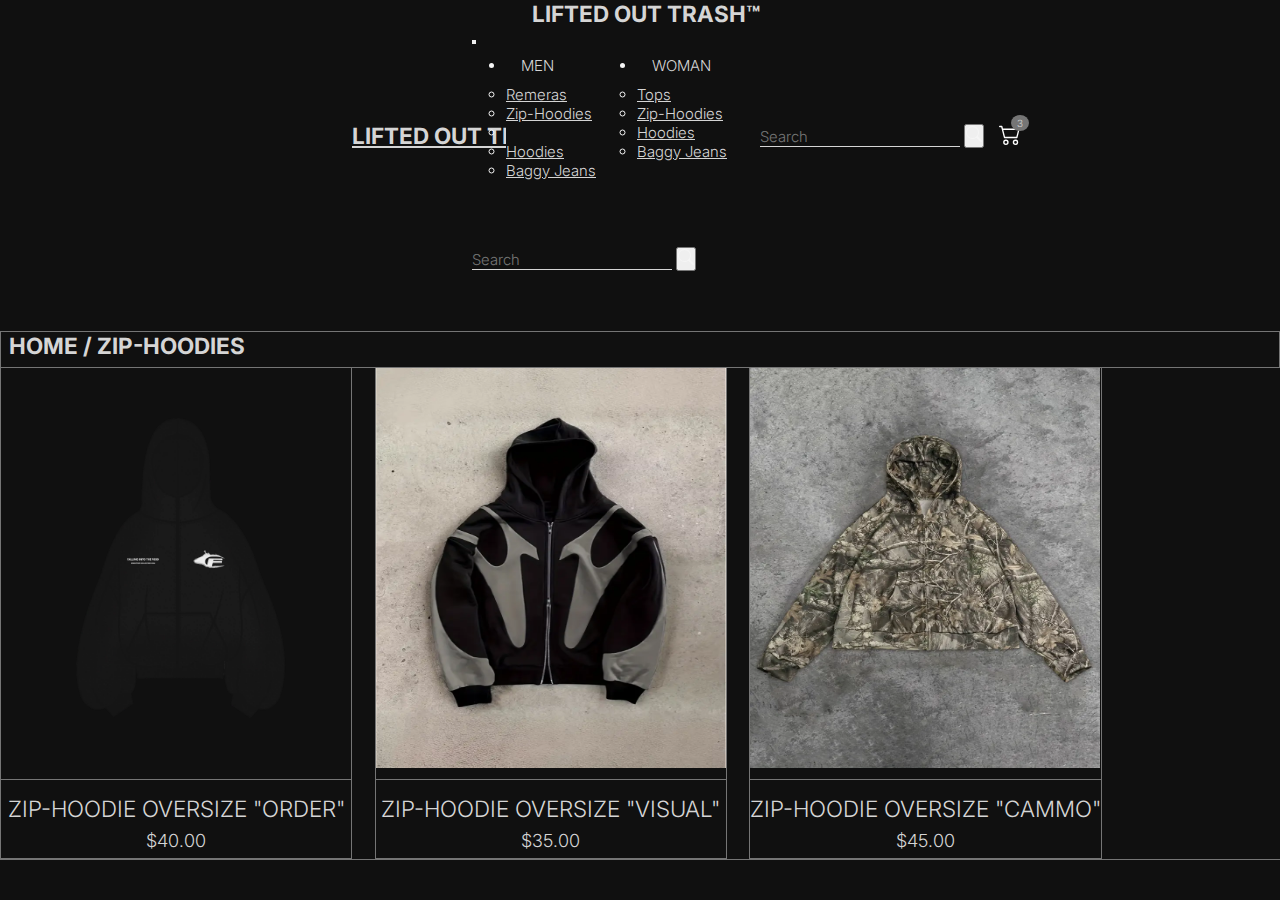
<file: pages/zhoodies.html>
<!DOCTYPE html>
<html lang="en">
  <head>
    <meta charset="UTF-8" />
    <meta name="viewport" content="width=device-width, initial-scale=1.0" />
    <link
      href="https://cdn.jsdelivr.net/npm/bootstrap@5.3.7/dist/css/bootstrap.min.css"
      rel="stylesheet"
      integrity="sha384-LN+7fdVzj6u52u30Kp6M/trliBMCMKTyK833zpbD+pXdCLuTusPj697FH4R/5mcr"
      crossorigin="anonymous"
    />
    <link rel="stylesheet" href="../styles/styles.css" />
    <link rel="icon" href="../assets/images/icon.png" type="image/x-icon" />
    <meta name="description" content="Tienda de ropa Lifted Out Trash" />
    <meta
      name="keywords"
      content="ropa, remeras, buzos, hoodies, ziphoodies, ecommerce"
    />
    <title>LOT - Zip-Hoodies</title>
  </head>
  <body>
    <header>
      <nav class="navbar fixed-top">
        <div class="container-fluid">
          <button
            class="navbar-toggler"
            type="button"
            data-bs-toggle="offcanvas"
            data-bs-target="#offcanvasDarkNavbar"
            aria-controls="offcanvasDarkNavbar"
            aria-label="Toggle navigation"
          >
            <span class="navbar-toggler-icon"></span>
          </button>
          <a class="navbar-brand mx-auto" href="../index.html"
            >Lifted Out Trash™</a
          >

          <div
            class="offcanvas offcanvas-start text-bg-dark"
            tabindex="-1"
            id="offcanvasDarkNavbar"
            aria-labelledby="offcanvasDarkNavbarLabel"
          >
            <div class="offcanvas-header">
              <h5 class="offcanvas-title" id="offcanvasDarkNavbarLabel">
                Lifted Out Trash™
              </h5>
              <button
                type="button"
                class="btn-close btn-close-white"
                data-bs-dismiss="offcanvas"
                aria-label="Close"
              ></button>
            </div>
            <div class="offcanvas-body">
              <ul class="navbar-nav justify-content-end flex-grow-1 pe-3">
                <div class="dropdowns-box">
                  <li class="nav-item dropdown">
                    <button
                      class="btn btn-dark dropdown-toggle"
                      data-bs-toggle="dropdown"
                      aria-expanded="false"
                    >
                      Men
                    </button>
                    <ul class="dropdown-menu dropdown-menu-dark">
                      <li>
                        <a class="dropdown-item" href="../pages/remeras.html"
                          >Remeras</a
                        >
                      </li>

                      <li>
                        <a class="dropdown-item" href="../pages/zhoodies.html"
                          >Zip-Hoodies</a
                        >
                      </li>
                      <li></li>
                      <li>
                        <a class="dropdown-item" href="../pages/hoodies.html"
                          >Hoodies</a
                        >
                      </li>
                      <li>
                        <a class="dropdown-item" href="../pages/baggys.html"
                          >Baggy Jeans</a
                        >
                      </li>
                    </ul>
                  </li>
                  <li class="nav-item dropdown">
                    <button
                      class="btn btn-dark dropdown-toggle"
                      data-bs-toggle="dropdown"
                      aria-expanded="false"
                    >
                      Woman
                    </button>
                    <ul class="dropdown-menu dropdown-menu-dark">
                      <li>
                        <a class="dropdown-item" href="../pages/remeras.html"
                          >Tops</a
                        >
                      </li>
                      <li>
                        <a class="dropdown-item" href="../pages/zhoodies.html"
                          >Zip-Hoodies</a
                        >
                      </li>
                      <li>
                        <a class="dropdown-item" href="../pages/hoodies.html"
                          >Hoodies</a
                        >
                      </li>
                      <li>
                        <a class="dropdown-item" href="../pages/baggys.html"
                          >Baggy Jeans</a
                        >
                      </li>
                    </ul>
                  </li>
                </div>
              </ul>

              <form class="d-flex mt-3 searchbar" role="search">
                <input
                  class="form-control me-2"
                  type="search"
                  placeholder="Search"
                  aria-label="Search"
                />
                <button class="btn" type="submit">
                  <svg
                    xmlns="http://www.w3.org/2000/svg"
                    width="16"
                    height="16"
                    fill="currentColor"
                    class="bi bi-search"
                    viewBox="0 0 16 16"
                  >
                    <path
                      d="M11.742 10.344a6.5 6.5 0 1 0-1.397 1.398h-.001q.044.06.098.115l3.85 3.85a1 1 0 0 0 1.415-1.414l-3.85-3.85a1 1 0 0 0-.115-.1zM12 6.5a5.5 5.5 0 1 1-11 0 5.5 5.5 0 0 1 11 0"
                    />
                  </svg>
                </button>
              </form>
            </div>
          </div>
          <form class="d-flex mt-3 searchbar-pc" role="search">
            <input
              class="form-control me-2"
              type="search"
              placeholder="Search"
              aria-label="Search"
            />
            <button class="btn" type="submit">
              <svg
                xmlns="http://www.w3.org/2000/svg"
                width="16"
                height="16"
                fill="currentColor"
                class="bi bi-search"
                viewBox="0 0 16 16"
              >
                <path
                  d="M11.742 10.344a6.5 6.5 0 1 0-1.397 1.398h-.001q.044.06.098.115l3.85 3.85a1 1 0 0 0 1.415-1.414l-3.85-3.85a1 1 0 0 0-.115-.1zM12 6.5a5.5 5.5 0 1 1-11 0 5.5 5.5 0 0 1 11 0"
                />
              </svg>
            </button>
          </form>
          <a class="cart-button">
            <svg
              xmlns="http://www.w3.org/2000/svg"
              width="16"
              height="16"
              fill="white"
              class="cart-icon"
              viewBox="0 0 16 16"
            >
              <path
                d="M0 2.5A.5.5 0 0 1 .5 2H2a.5.5 0 0 1 .485.379L2.89 4H14.5a.5.5 0 0 1 .485.621l-1.5 6A.5.5 0 0 1 13 11H4a.5.5 0 0 1-.485-.379L1.61 3H.5a.5.5 0 0 1-.5-.5M3.14 5l1.25 5h8.22l1.25-5zM5 13a1 1 0 1 0 0 2 1 1 0 0 0 0-2m-2 1a2 2 0 1 1 4 0 2 2 0 0 1-4 0m9-1a1 1 0 1 0 0 2 1 1 0 0 0 0-2m-2 1a2 2 0 1 1 4 0 2 2 0 0 1-4 0"
              />
            </svg>
            <span class="cart-count">3</span>
          </a>
        </div>
      </nav>
    </header>
    <main>
      <!--SECTION ZIP-HOODIES-->
      <div class="zip-hoodies-texto-box sections-texto-box-html">
        <p class="p-sections-texto">Home / Zip-Hoodies</p>
      </div>
      <section class="box-zip-hoodies box-sections-html">
        <div class="zip-hoodies-box">
          <img
            src="../assets/images/zip-hoodie1.webp"
            alt="zip-hoodie 1"
            class="zip-hoodies"
          />
          <h2>zip-Hoodie Oversize "Order"</h2>
          <p>$40.00</p>
        </div>
        <div class="zip-hoodies-box">
          <img
            src="../assets/images/zip-hoodie2.webp"
            alt="zip-hoodie 2"
            class="zip-hoodies"
          />
          <h2>zip-Hoodie Oversize "Visual"</h2>
          <p>$35.00</p>
        </div>
        <div class="zip-hoodies-box">
          <img
            src="../assets/images/zip-hoodie3.webp"
            alt="zip-hoodie 3"
            class="zip-hoodies"
          />
          <h2>zip-Hoodie Oversize "Cammo"</h2>
          <p>$45.00</p>
        </div>
      </section>
    </main>

    <script
      src="https://cdn.jsdelivr.net/npm/bootstrap@5.3.7/dist/js/bootstrap.bundle.min.js"
      integrity="sha384-ndDqU0Gzau9qJ1lfW4pNLlhNTkCfHzAVBReH9diLvGRem5+R9g2FzA8ZGN954O5Q"
      crossorigin="anonymous"
    ></script>
  </body>
</html>
</file>
<file: styles/styles.css>
/* Styles reset */
* {
  font-family: "inter";
  font-weight: normal;
  font-style: normal;
  font-size: 15px;
  color: whitesmoke;
  margin: 0;
  padding: 0;
  box-sizing: border-box;
}

/* Fonts */
@font-face {
  font-family: "inter";
  src: url(../assets/fonts/Inter_18pt-Regular.ttf);
  font-weight: normal;
  font-style: normal;
}
@font-face {
  font-family: "inter";
  src: url(../assets/fonts/Inter_18pt-Bold.ttf);
  font-weight: bold;
  font-style: bold;
}
@font-face {
  font-family: "inter";
  src: url(../assets/fonts/Inter_18pt-Italic.ttf);
  font-weight: italic;
  font-style: italic;
}
@font-face {
  font-family: "inter";
  src: url(../assets/fonts/Inter_18pt-Light.ttf);
  font-weight: light;
  font-style: light;
}
/* Variables */
/* Styles */
body {
  background-color: #101010;
  /* Navbar */
  /* Banner */
  /* Main content */
}
body nav {
  background-color: #101010;
}
body nav .container-fluid {
  padding-left: 0;
  padding-right: 0;
  display: flex;
  justify-content: center !important;
  align-items: center;
  /* Navbar menu */
  /* Offcanvas menu */
  /* Cart button */
  /* Searchbar */
}
body nav .container-fluid .navbar-brand {
  color: #d5d5d5;
  font-size: 1.5rem;
  font-weight: bold;
  text-transform: uppercase;
  transform: translateX(12vh);
}
@media screen and (max-width: 768px) {
  body nav .container-fluid .navbar-brand {
    transform: translateX(0) !important;
  }
}
body nav .container-fluid .navbar-toggler {
  border: none;
  background-color: transparent;
  padding-right: 0;
  left: 0 !important;
  box-shadow: none;
}
body nav .container-fluid .navbar-toggler .navbar-toggler-icon {
  font-size: 1.5rem;
  background-image: url("data:image/svg+xml,%3Csvg xmlns='http://www.w3.org/2000/svg' width='30' height='30' viewBox='0 0 30 30'%3E%3Cpath stroke='%23d5d5d5' stroke-width='2' stroke-linecap='round' d='M4 7h22M4 15h22M4 23h22'/%3E%3C/svg%3E");
}
body nav .container-fluid .offcanvas {
  transition: all 0.3s ease-in-out;
}
body nav .container-fluid .offcanvas .offcanvas-header {
  background-color: #101010;
}
body nav .container-fluid .offcanvas .offcanvas-header .offcanvas-title {
  color: #d5d5d5;
  font-size: 1.5rem;
  font-weight: bold;
  text-transform: uppercase;
  margin: 0 auto;
  margin-left: 4rem;
}
@media screen and (max-width: 1200px) {
  body nav .container-fluid .offcanvas .offcanvas-header .offcanvas-title {
    margin-left: 15vw !important;
  }
}
body nav .container-fluid .offcanvas .offcanvas-body {
  background-color: #101010;
}
body nav .container-fluid .offcanvas .offcanvas-body .searchbar {
  justify-content: center;
  margin-top: 18vh !important;
}
body nav .container-fluid .offcanvas .offcanvas-body .searchbar input {
  border-radius: 0;
  background-color: #101010;
  border: none;
  border-bottom: #d5d5d5 1px solid;
  color: #d5d5d5 !important;
  box-shadow: none;
  width: 200px;
}
body nav .container-fluid .offcanvas .offcanvas-body .dropdowns-box {
  display: flex;
  justify-content: space-around;
}
body nav .container-fluid .offcanvas .offcanvas-body .dropdowns-box button {
  background-color: transparent;
  border: none;
  color: #d5d5d5;
  text-decoration: none;
  font-size: 1rem;
  cursor: pointer;
  padding: 10px 15px;
  text-transform: uppercase;
}
body nav .container-fluid .offcanvas .offcanvas-body .dropdowns-box button:hover {
  color: #d5d5d5;
  background-color: rgba(255, 255, 255, 0.1);
}
body nav .container-fluid .offcanvas .offcanvas-body .dropdown-menu {
  background-color: #101010;
  border: none;
  box-shadow: none;
  position: absolute;
}
body nav .container-fluid .offcanvas .offcanvas-body .dropdown-menu .dropdown-item {
  color: #d5d5d5;
}
body nav .container-fluid .offcanvas .offcanvas-body .dropdown-menu .dropdown-item:hover {
  background-color: #d5d5d5;
  color: #101010;
}
body nav .container-fluid .cart-button {
  position: relative;
  background-color: transparent;
  border: none;
  cursor: pointer;
  color: #d5d5d5;
  text-decoration: none;
  margin: 0 15px;
}
body nav .container-fluid .cart-button .cart-icon {
  width: 22px;
  height: 22px;
}
body nav .container-fluid .cart-button .cart-count {
  position: absolute;
  top: -8px;
  right: -8px;
  background: #757575;
  color: #d5d5d5;
  font-size: 10px;
  border-radius: 50%;
  padding: 2px 6px;
}
body nav .container-fluid .searchbar-pc {
  margin-top: 0 !important;
}
body nav .container-fluid .searchbar-pc input {
  border-radius: 0;
  background-color: #101010;
  border: none;
  border-bottom: #d5d5d5 1px solid;
  color: #d5d5d5 !important;
  box-shadow: none;
  width: 200px;
}
@media screen and (max-width: 768px) {
  body nav .container-fluid .searchbar-pc {
    display: none !important;
  }
}
body header .banner-box {
  padding: 0;
}
body header .banner-box img {
  width: 100%;
  height: 85vh;
  border: 1px solid #757575;
  margin-top: 4.5rem;
}
@media screen and (max-width: 1366px) {
  body header .banner-box img {
    height: 70vh;
  }
}
@media screen and (max-width: 768px) {
  body header .banner-box img {
    height: 25vh;
  }
}
body main {
  /* Remeras section */
  /* Baggys section */
  /* Hoodies section */
  /* Zip-Hoodies section */
}
body main .welcome-box {
  border-bottom: 1px solid #757575;
  margin-top: 1rem;
}
body main .welcome-box h1 {
  font-size: 2.5rem;
  text-align: center;
  font-weight: bold;
  color: #d5d5d5;
  text-transform: uppercase;
}
body main .sections-texto-box-html {
  margin-top: 4rem;
  border: 1px solid #757575;
}
body main .sections-texto-box-html .p-sections-texto {
  margin-top: 0rem;
}
body main .box-sections-html {
  border-bottom: 1px solid #757575;
}
body main .remeras-texto-box, body main .zip-hoodies-texto-box, body main .hoodies-texto-box, body main .baggys-texto-box {
  border-bottom: 1px solid #757575;
  text-align: start;
}
body main .remeras-texto-box p, body main .zip-hoodies-texto-box p, body main .hoodies-texto-box p, body main .baggys-texto-box p {
  margin: 0.5rem;
  font-size: 1.5rem;
  color: #d5d5d5;
  font-weight: bold;
  text-transform: uppercase;
}
body main .box-remeras, body main .box-zip-hoodies, body main .box-hoodies, body main .box-baggys {
  display: flex;
  justify-content: space-between;
}
@media screen and (max-width: 768px) {
  body main .box-remeras, body main .box-zip-hoodies, body main .box-hoodies, body main .box-baggys {
    flex-direction: column;
  }
}
body main .box-remeras .remera1-box, body main .box-zip-hoodies .remera1-box, body main .box-zip-hoodies .zip-hoodies-box, body main .box-hoodies .remera1-box, body main .box-hoodies .hoodies-box, body main .box-baggys .remera1-box, body main .box-baggys .baggy1-box {
  border: 1px solid #757575;
  border-top: none;
  border-bottom: none;
}
@media screen and (max-width: 768px) {
  body main .box-remeras .remera1-box, body main .box-zip-hoodies .remera1-box, body main .box-zip-hoodies .zip-hoodies-box, body main .box-hoodies .remera1-box, body main .box-hoodies .hoodies-box, body main .box-baggys .remera1-box, body main .box-baggys .baggy1-box {
    border-bottom: 1px solid #757575;
  }
}
body main .box-remeras .remera1-box img, body main .box-zip-hoodies .remera1-box img, body main .box-zip-hoodies .zip-hoodies-box img, body main .box-hoodies .remera1-box img, body main .box-hoodies .hoodies-box img, body main .box-baggys .remera1-box img, body main .box-baggys .baggy1-box img {
  width: 400px;
  height: 400px;
  padding: 0;
  margin: 0;
  cursor: pointer;
}
@media screen and (max-width: 1366px) {
  body main .box-remeras .remera1-box img, body main .box-zip-hoodies .remera1-box img, body main .box-zip-hoodies .zip-hoodies-box img, body main .box-hoodies .remera1-box img, body main .box-hoodies .hoodies-box img, body main .box-baggys .remera1-box img, body main .box-baggys .baggy1-box img {
    width: 300px;
    height: 300px;
  }
}
@media screen and (max-width: 768px) {
  body main .box-remeras .remera1-box img, body main .box-zip-hoodies .remera1-box img, body main .box-zip-hoodies .zip-hoodies-box img, body main .box-hoodies .remera1-box img, body main .box-hoodies .hoodies-box img, body main .box-baggys .remera1-box img, body main .box-baggys .baggy1-box img {
    width: 400px;
    height: 400px;
  }
}
body main .box-remeras .remera1-box img:hover, body main .box-zip-hoodies .remera1-box img:hover, body main .box-zip-hoodies .zip-hoodies-box img:hover, body main .box-hoodies .remera1-box img:hover, body main .box-hoodies .hoodies-box img:hover, body main .box-baggys .remera1-box img:hover, body main .box-baggys .baggy1-box img:hover {
  transform: scale(1.05);
  transition: transform 0.3s ease-in-out;
}
@media screen and (max-width: 768px) {
  body main .box-remeras .remera1-box img:hover, body main .box-zip-hoodies .remera1-box img:hover, body main .box-zip-hoodies .zip-hoodies-box img:hover, body main .box-hoodies .remera1-box img:hover, body main .box-hoodies .hoodies-box img:hover, body main .box-baggys .remera1-box img:hover, body main .box-baggys .baggy1-box img:hover {
    width: 100%;
  }
  body main .box-remeras .remera1-box img:hover:hover, body main .box-zip-hoodies .remera1-box img:hover:hover, body main .box-zip-hoodies .zip-hoodies-box img:hover:hover, body main .box-hoodies .remera1-box img:hover:hover, body main .box-hoodies .hoodies-box img:hover:hover, body main .box-baggys .remera1-box img:hover:hover, body main .box-baggys .baggy1-box img:hover:hover {
    transform: none;
    transition: none;
  }
}
@media screen and (max-width: 768px) {
  body main .box-remeras .remera1-box img, body main .box-zip-hoodies .remera1-box img, body main .box-zip-hoodies .zip-hoodies-box img, body main .box-hoodies .remera1-box img, body main .box-hoodies .hoodies-box img, body main .box-baggys .remera1-box img, body main .box-baggys .baggy1-box img {
    width: 100%;
  }
}
body main .box-remeras .remera1-box h2, body main .box-zip-hoodies .remera1-box h2, body main .box-zip-hoodies .zip-hoodies-box h2, body main .box-hoodies .remera1-box h2, body main .box-hoodies .hoodies-box h2, body main .box-baggys .remera1-box h2, body main .box-baggys .baggy1-box h2 {
  border-top: 1px solid #757575;
  font-size: 1.5rem;
  color: #d5d5d5;
  text-transform: uppercase;
  margin-top: -2rem;
  padding-top: 1rem;
  text-align: center;
}
body main .box-remeras .remera1-box p, body main .box-zip-hoodies .remera1-box p, body main .box-zip-hoodies .zip-hoodies-box p, body main .box-hoodies .remera1-box p, body main .box-hoodies .hoodies-box p, body main .box-baggys .remera1-box p, body main .box-baggys .baggy1-box p {
  font-size: 1.2rem;
  color: #d5d5d5;
  text-align: center;
  margin: 0.5rem 0;
}
body main .baggys-texto-box {
  border: 1px solid #757575;
}
body main .baggys-texto-box p {
  margin: 0.5rem;
  font-size: 1.5rem;
  color: #d5d5d5;
  font-weight: bold;
  text-transform: uppercase;
}
body main .box-baggys .baggy1-box img {
  width: 400px;
  height: auto;
  padding: 0;
  margin: 0;
}
@media screen and (max-width: 1366px) {
  body main .box-baggys .baggy1-box img {
    width: 300px;
    height: auto;
  }
}
@media screen and (max-width: 768px) {
  body main .box-baggys .baggy1-box img {
    width: 100%;
    height: auto;
  }
}
body main .box-baggys .baggy1-box h2 {
  font-size: 1.5rem;
  color: #d5d5d5;
  text-transform: uppercase;
  margin-top: 0.5rem;
  padding-top: 1rem;
  text-align: center;
}
body main .box-baggys .baggy1-box p {
  font-size: 1.2rem;
  color: #d5d5d5;
  text-align: center;
  margin: 0.5rem 0;
}
body main .hoodies-texto-box {
  border: 1px solid #757575;
}
body main .hoodies-texto-box p {
  margin: 0.5rem;
  font-size: 1.5rem;
  color: #d5d5d5;
  font-weight: bold;
  text-transform: uppercase;
}
body main .box-hoodies .hoodies-box img {
  width: 400px;
  height: 450px;
  padding: 0;
  margin: 0;
}
@media screen and (max-width: 1366px) {
  body main .box-hoodies .hoodies-box img {
    width: 300px;
    height: 300px;
  }
}
@media screen and (max-width: 768px) {
  body main .box-hoodies .hoodies-box img {
    width: 100%;
    height: 450px;
  }
}
body main .box-hoodies .hoodies-box h2 {
  font-size: 1.5rem;
  color: #d5d5d5;
  text-transform: uppercase;
  margin-top: 0.5rem;
  padding-top: 1rem;
  text-align: center;
}
body main .box-hoodies .hoodies-box p {
  font-size: 1.2rem;
  color: #d5d5d5;
  text-align: center;
  margin: 0.5rem 0;
}
body main .zip-hoodies-texto-box {
  border: 1px solid #757575;
  justify-content: left;
}
body main .zip-hoodies-texto-box p {
  margin: 0.5rem;
  font-size: 1.5rem;
  color: #d5d5d5;
  font-weight: bold;
  text-transform: uppercase;
}
body main .box-zip-hoodies {
  justify-content: left !important;
  gap: 1.5rem;
}
@media screen and (max-width: 768px) {
  body main .box-zip-hoodies {
    gap: 0;
  }
}
body main .box-zip-hoodies .zip-hoodies-box {
  border-bottom: 1px solid #757575;
}
body main .box-zip-hoodies .zip-hoodies-box img {
  width: 400px;
  height: 450px;
  padding: 0;
  margin: 0;
}
@media screen and (max-width: 1366px) {
  body main .box-zip-hoodies .zip-hoodies-box img {
    width: 350px;
    height: 400px;
  }
}
@media screen and (max-width: 768px) {
  body main .box-zip-hoodies .zip-hoodies-box img {
    width: 100%;
    height: 450px;
  }
}
body main .box-zip-hoodies .zip-hoodies-box h2 {
  font-size: 1.5rem;
  color: #d5d5d5;
  text-transform: uppercase;
  margin-top: 0.5rem;
  padding-top: 1rem;
  text-align: center;
}
body main .box-zip-hoodies .zip-hoodies-box p {
  font-size: 1.2rem;
  color: #d5d5d5;
  text-align: center;
  margin: 0.5rem 0;
}
body footer .footer-background {
  border: #d5d5d5 2px solid;
  margin-top: 25vh;
  width: 100%;
  height: 40vh;
  background-color: #757575;
}
body footer .footer-background .logo-footer {
  text-align: left;
  font-size: 2rem;
  color: #d5d5d5;
  font-weight: bold;
  text-transform: uppercase;
  margin-top: 20vh;
  margin-left: 1rem;
  margin-bottom: 0;
}
body footer .footer-background .derechos {
  text-align: left;
  font-size: 1rem;
  color: #d5d5d5;
}
body footer .footer-background .box-nav-footer {
  display: flex;
  flex-direction: column;
  align-items: center;
  gap: 1rem;
  translate: -18vw -13vh;
}
body footer .footer-background .box-nav-footer a {
  text-decoration: none;
  color: #d5d5d5;
}
body footer .footer-background .box-nav-footer a:hover {
  scale: 1.05;
  text-decoration: underline;
  transition: all 0.1s ease-in-out;
}
body footer .footer-background .box-information {
  display: flex;
  flex-direction: column;
  gap: 1rem;
  translate: 40vw -27vh;
  width: 20vw;
}
body footer .footer-background .box-information a {
  text-decoration: none;
  color: #d5d5d5;
}
body footer .footer-background .box-information a:hover {
  scale: 1.05;
  text-decoration: underline;
  transition: all 0.1s ease-in-out;
}

/*# sourceMappingURL=styles.css.map */
</file>
